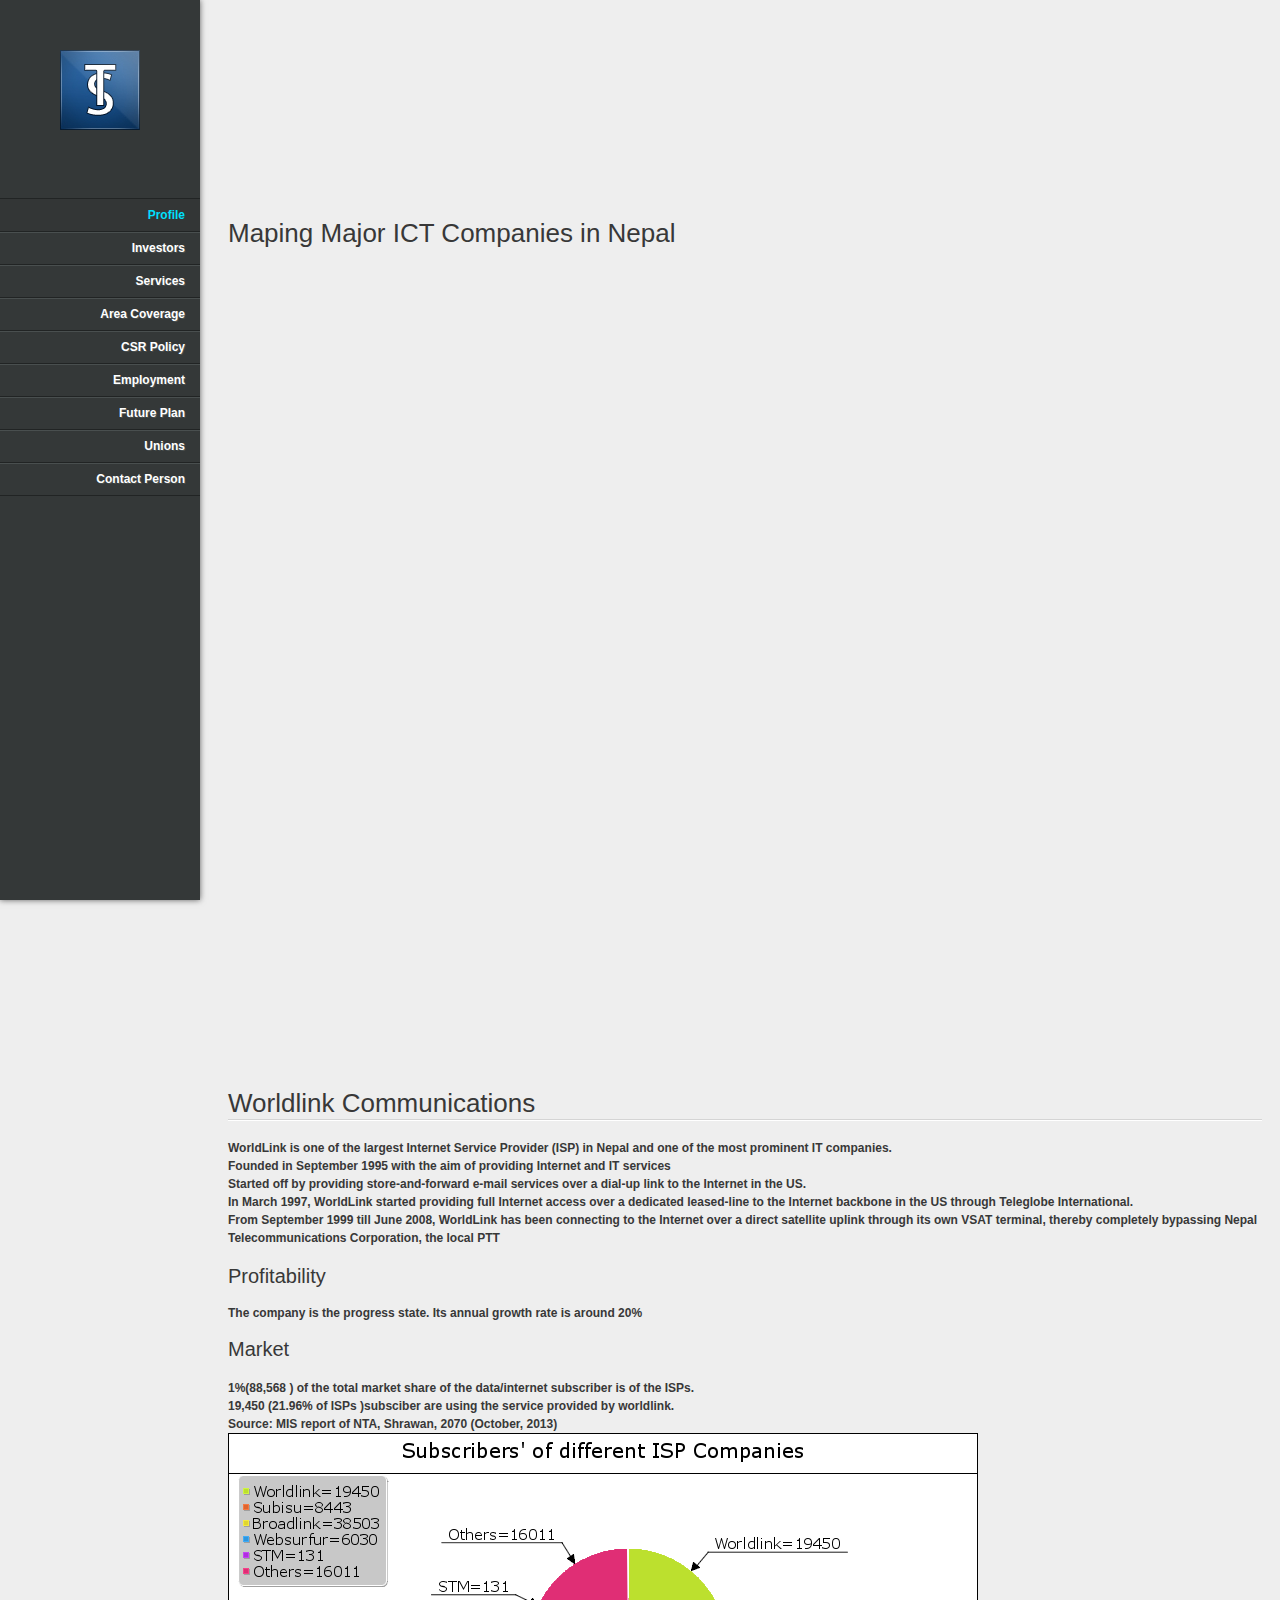
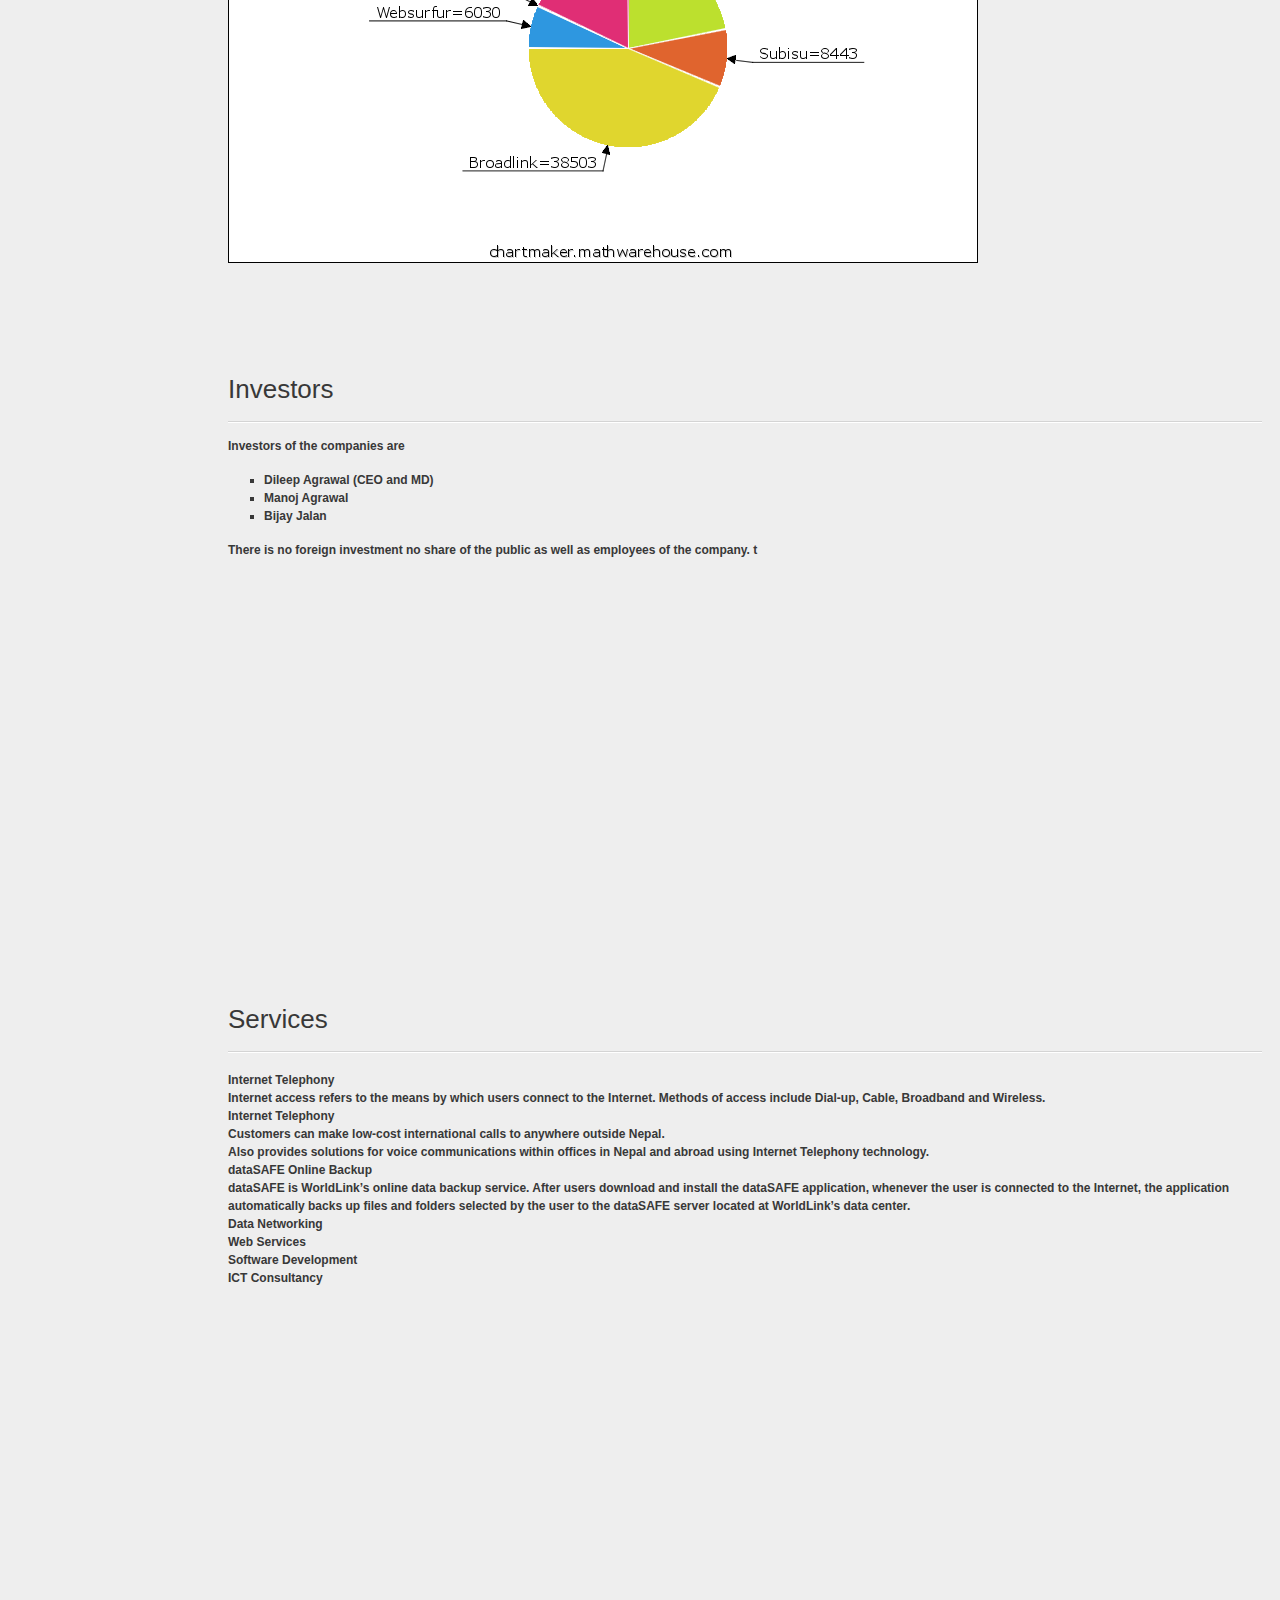
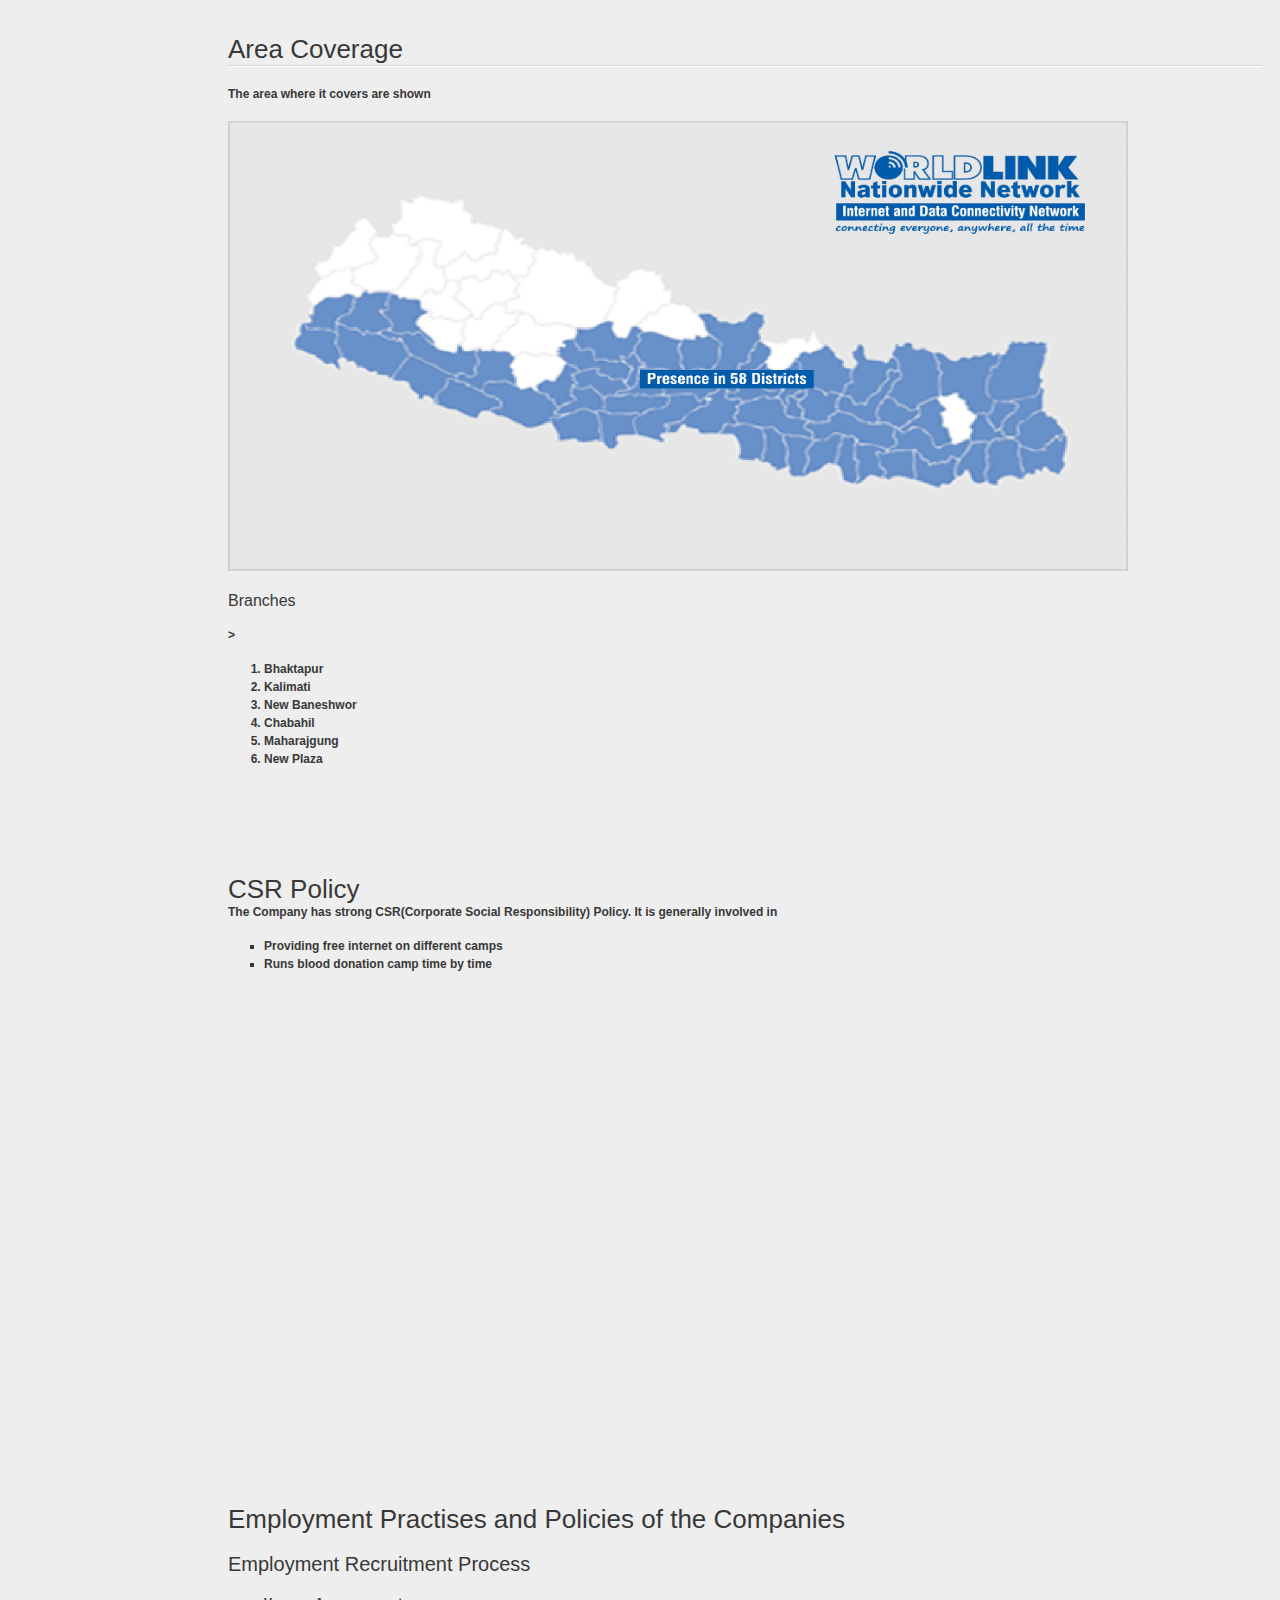
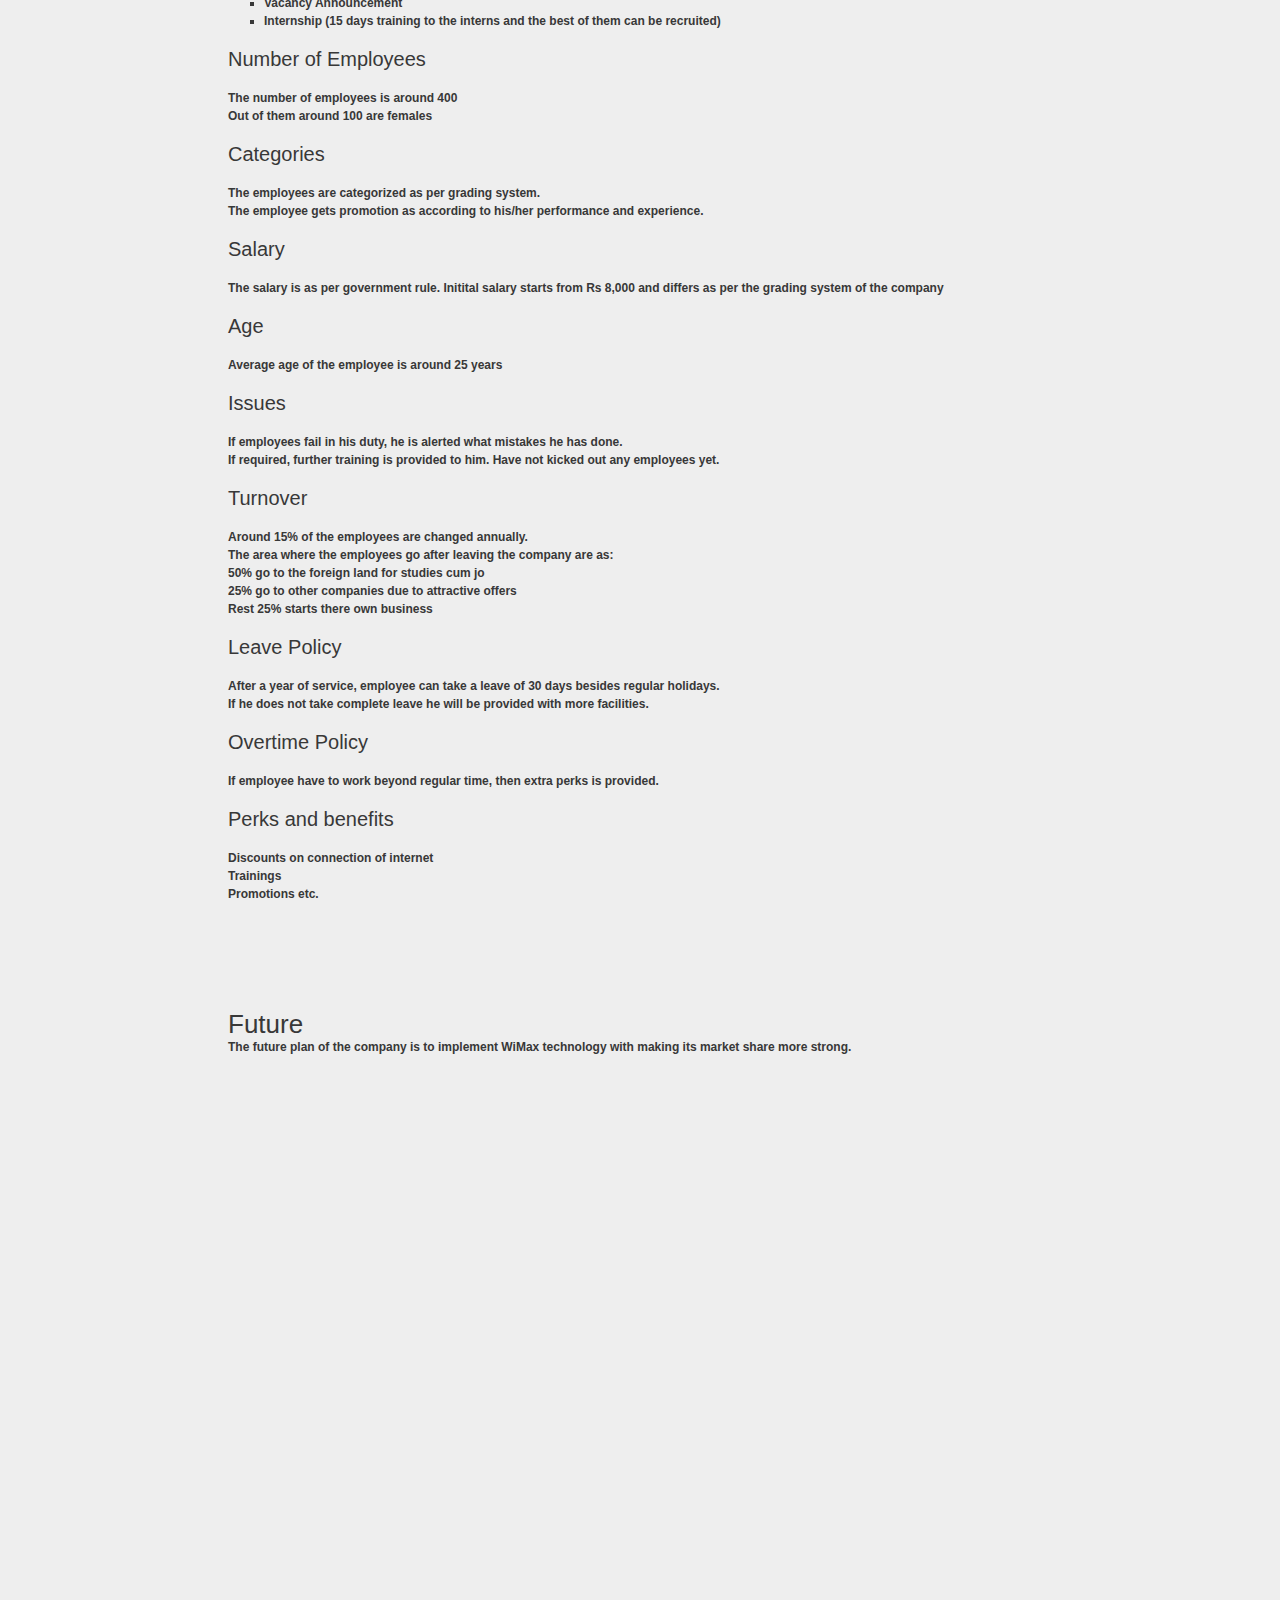
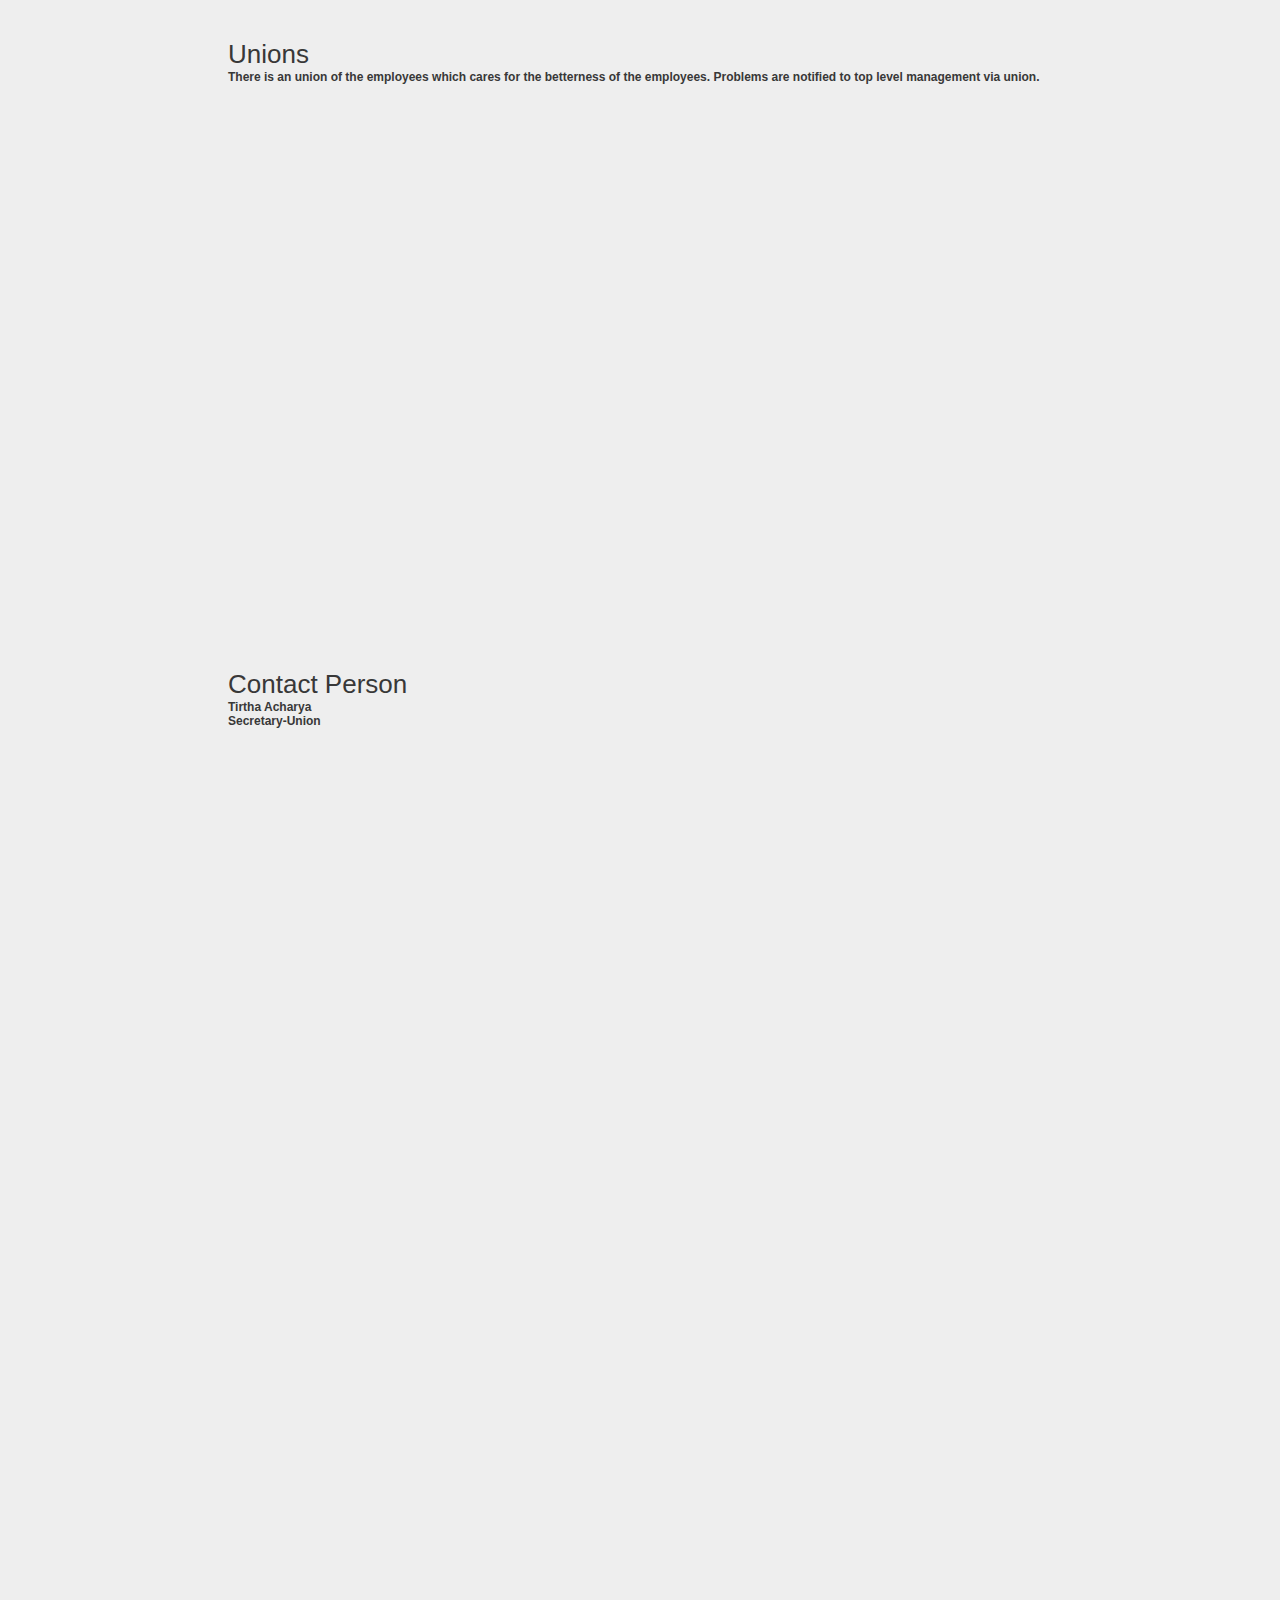
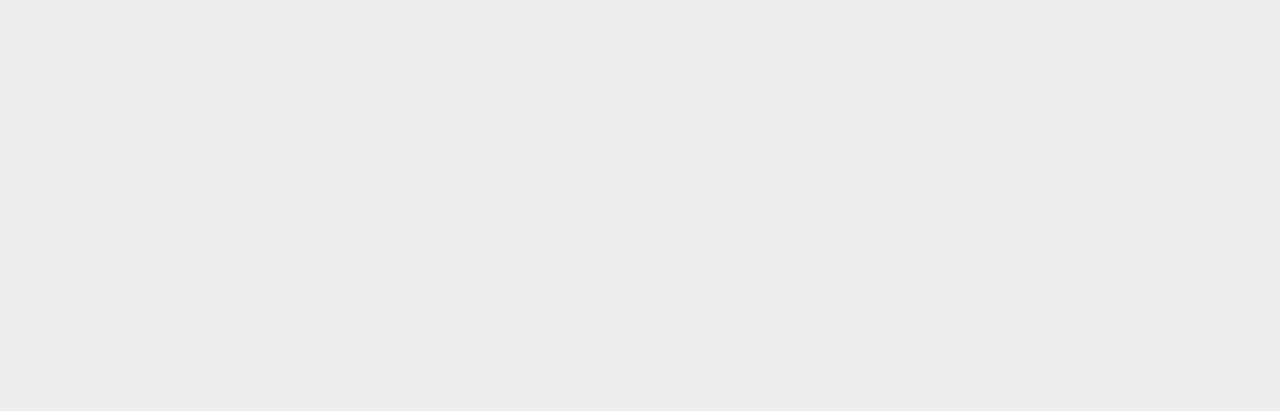
<file: index.html>
<!doctype html>  
<!--[if IE 6 ]><html lang="en-us" class="ie6"> <![endif]-->
<!--[if IE 7 ]><html lang="en-us" class="ie7"> <![endif]-->
<!--[if IE 8 ]><html lang="en-us" class="ie8"> <![endif]-->
<!--[if (gt IE 7)|!(IE)]><!-->
<html lang="en-us"><!--<![endif]-->
<head>
	<meta charset="utf-8">
	
	<title>Mapping Major ICT Copanies of Nepal || Worldlink</title>
	
	
	<meta name="author" content="abhash" >
	<link rel="stylesheet" href="css/documenter_style.css" media="all">
	<link rel="stylesheet" href="css/custom.css" media="screen">

	<script src="js/jquery.1.6.4.js"></script>
	
	<script src="js/jquery.scrollTo-1.4.2-min.js"></script>
	<script src="js/jquery.easing.js"></script>
	
	<link rel="stylesheet" href="css/shDocumenter.css" media="screen">
	<script src="js/shCore.js"></script>
	<script src="js/shBrushXml.js"></script>
	<script src="js/shBrushJScript.js"></script>
	<script>SyntaxHighlighter.defaults['toolbar'] = false;SyntaxHighlighter.all();</script>

	<script>document.createElement('section');var duration=500,easing='swing';</script>
	<script src="js/script.js"></script>
	
	<style>
		html{background-color:#EEEEEE;color:#383838;}
		::-moz-selection{background:#333636;color:#00DFFC;}
		::selection{background:#333636;color:#00DFFC;}
		#documenter_sidebar #documenter_logo{background-image:url(assets/images/image_1.jpg);}
		a{color:#008C9E;}
		hr{border-top:1px solid #D4D4D4;border-bottom:1px solid #FFFFFF;}
		#documenter_sidebar, #documenter_sidebar ol a{background-color:#343838;color:#FFFFFF;}
		#documenter_sidebar ol a{-webkit-text-shadow:1px 1px 0px #494F4F;-moz-text-shadow:1px 1px 0px #494F4F;text-shadow:1px 1px 0px #494F4F;}
		#documenter_sidebar ol{border-top:1px solid #212424;}
		#documenter_sidebar ol a{border-top:1px solid #494F4F;border-bottom:1px solid #212424;color:#FFFFFF;}
		#documenter_sidebar ol a:hover{background:#333636;color:#00DFFC;border-top:1px solid #333636;}
		#documenter_sidebar ol a.current{background:#333636;color:#00DFFC;border-top:1px solid #333636;}
		#documenter_copyright{display:block !important;visibility:visible !important;}
	</style>
	
</head>
<body>
	<div id="documenter_sidebar">
		<a href="#documenter_cover" id="documenter_logo"></a>
		<ol id="documenter_nav">
			<li><a class="current" href="#profile">Profile</a></li>
			
			<li>
			<a href="#investors">Investors</a>
			</li>
			<li><a href="#services">Services</a>
				</li>
			<li>
			<a href="#coverages">Area Coverage</a>
			</li>
						
			<li><a href="#csrpolicy">CSR Policy</a>
			</li>
			<li><a href="#employment">Employment</a>
			</li>
			<li>
			<a href="#futures">Future Plan</a>
			</li>
			
						<li><a href="#unions">Unions</a></li>
				<li><a href="#contact_person">Contact Person</a></li>
			

		</ol>
	<!--	<div id="documenter_copyright"><br>
	
		</div>-->
	</div>
	<div id="documenter_content">
	
	
	<!--//////////////////////*                Cover          */////////////////////////////////////-->
	<section id="documenter_cover">
	<h3>Maping Major ICT Companies in Nepal</h3>
</section>

<!--//////////////*Document Cover Ends!!!*////////////////////////////-->


<!--////////////////////             Company    Profile      ////////////////////////////////////////-->
<section id="profile">
	<h3>Worldlink Communications</h3><hr class="notop">
<p>
	<strong>WorldLink is one of the largest Internet Service Provider (ISP) in Nepal and one of the most prominent IT companies. <br>
	Founded in September 1995 with the aim of providing Internet and IT services<br>
	Started off by providing store-and-forward e-mail services over a dial-up link to the Internet in the US.<br>
	 In March 1997, WorldLink started providing full Internet access over a dedicated leased-line to the Internet backbone in the US through Teleglobe International.<br>
	 From September 1999 till June 2008, WorldLink has been connecting to the Internet over a direct satellite uplink through its own VSAT terminal, thereby completely bypassing Nepal Telecommunications Corporation, the local PTT</p>

<h4>Profitability</h4>
The company is the progress state. Its annual growth rate is around 20%


<h4>Market </h4>
<p>1%(88,568 ) of the total market share of the data/internet subscriber is of the ISPs.<br>
19,450 (21.96% of ISPs )subsciber are using the service provided by worldlink.<br>
Source: MIS report of NTA, Shrawan, 2070 (October, 2013)
<img src="marketshare.png" alt="isp share percentage" >

</p>

</section>







<!-- -----------------Investors ------------------------->
<section id="investors">
	<h3>Investors</h3><hr>
	
	Investors of the companies are<br>
	<ul>
	<li>Dileep Agrawal (CEO and MD)</li>
	<li>Manoj Agrawal</li>
	<li>Bijay Jalan</li>
	</ul>
	There is no foreign investment no share of the public as well as employees of the company.
	t
</section>

<!-- -----------------Investors  End Here------------------------->





<!--////* Services*//////-->
<section id="services">
	<h3>Services</h3><hr >
	<p>
	<strong>Internet Telephony</strong><br>
	Internet access refers to the means by which users connect to the Internet. Methods of access include Dial-up, Cable, Broadband and Wireless.<br>
	<b>Internet Telephony</b></br>
	Customers can make low-cost international calls to anywhere outside Nepal. <br>
	Also provides solutions for voice communications within offices in Nepal and abroad using Internet Telephony technology.<br>
	<b>dataSAFE Online Backup</b><br>
	dataSAFE is WorldLink’s online data backup service.  After users download and install the dataSAFE application, whenever the user is connected to the Internet, the application automatically backs up files and folders selected by the user to the dataSAFE server located at WorldLink’s data center.<br>
	<b>Data Networking</b><br>
	<b>Web Services</b></br>
	<b>Software Development</b></br>
	<b>ICT Consultancy</b>	
	</p>
</section>

<!--/////*Services End here*///////////-->






<!-- coverages Starts Here ---------------------------------->
<section id="coverages">
	<h3>Area Coverage</h3><hr class="notop">
<p>The area where it covers are shown </p>
<img src="coverage.png" alt="Coverage of worldlink" height="450px" width="900px" ><br>
<h5>Branches</h5>>
<ol><li>Bhaktapur</li><li>Kalimati</li><li> New Baneshwor</li> <li>Chabahil</li><li> Maharajgung</li><li> New Plaza</li></ol>
<h3></h3>
</section>






<section id="csrpolicy">
<h3>CSR Policy</h3>
The Company has strong CSR(Corporate Social Responsibility) Policy. It is generally involved in<br>
<ul><li>Providing free internet on different camps</li>
<li>Runs blood donation camp time by time</li>
</section>

<section id="employment">
<h3>Employment Practises and Policies of the Companies</h3>

<h4>Employment Recruitment Process</h4>
<ul><li>Vacancy Announcement</li>
<li>Internship (15 days training to the interns and the best of them can be recruited)</li></ul>

<h4>Number of Employees</h4>
<p>The number of employees is around 400<br>
Out of them around 100 are females
</p>

<h4>Categories</h4>
<p>The employees are categorized as per grading system.<br>
The employee gets promotion as according to his/her performance and experience.</p>

<h4>Salary</h4>
<p>The salary is as per government rule. Initital salary starts from Rs 8,000 and differs as per the grading system of the company</p>
<h4>Age</h4>
<p>Average age of the employee is around 25 years</p>
<h4>Issues</h4>
<p>If employees fail in his duty, he is alerted what mistakes he has done. <br>
If required, further training is provided to him. Have not kicked out any employees yet.</p>
<h4>Turnover</h4>
<p>Around 15% of the employees are changed annually.<br>
The area where the employees go after leaving the company are as:<br>
50% go to the foreign land for studies cum jo<br> 
25% go to other companies due to attractive offers<br>
Rest 25% starts there own business
</p>
<h4>Leave Policy</h4>
<p>After a year of service, employee can take a leave of 30 days besides regular holidays.<br>
If he does not take complete leave he will be provided with more facilities.</p>
<h4>Overtime Policy</h4>
<p>If employee have to work beyond regular time, then extra perks is provided.</p>
<h4>Perks and benefits</h4>
<p>Discounts on connection of internet<br>
Trainings<br>
Promotions etc.
</p>
</section>



<section id="futures">
<h3>Future</h3>
The future plan of the company is to implement WiMax technology with making its market share more strong.
</section>


<section id="unions">
<h3>Unions</h3>
There is an union of the employees which cares for the betterness of the employees. Problems are notified to top level management via union.
</section>


<section id="contact_person">
<h3>Contact Person</h3>
Tirtha Acharya<br>
Secretary-Union
</file>
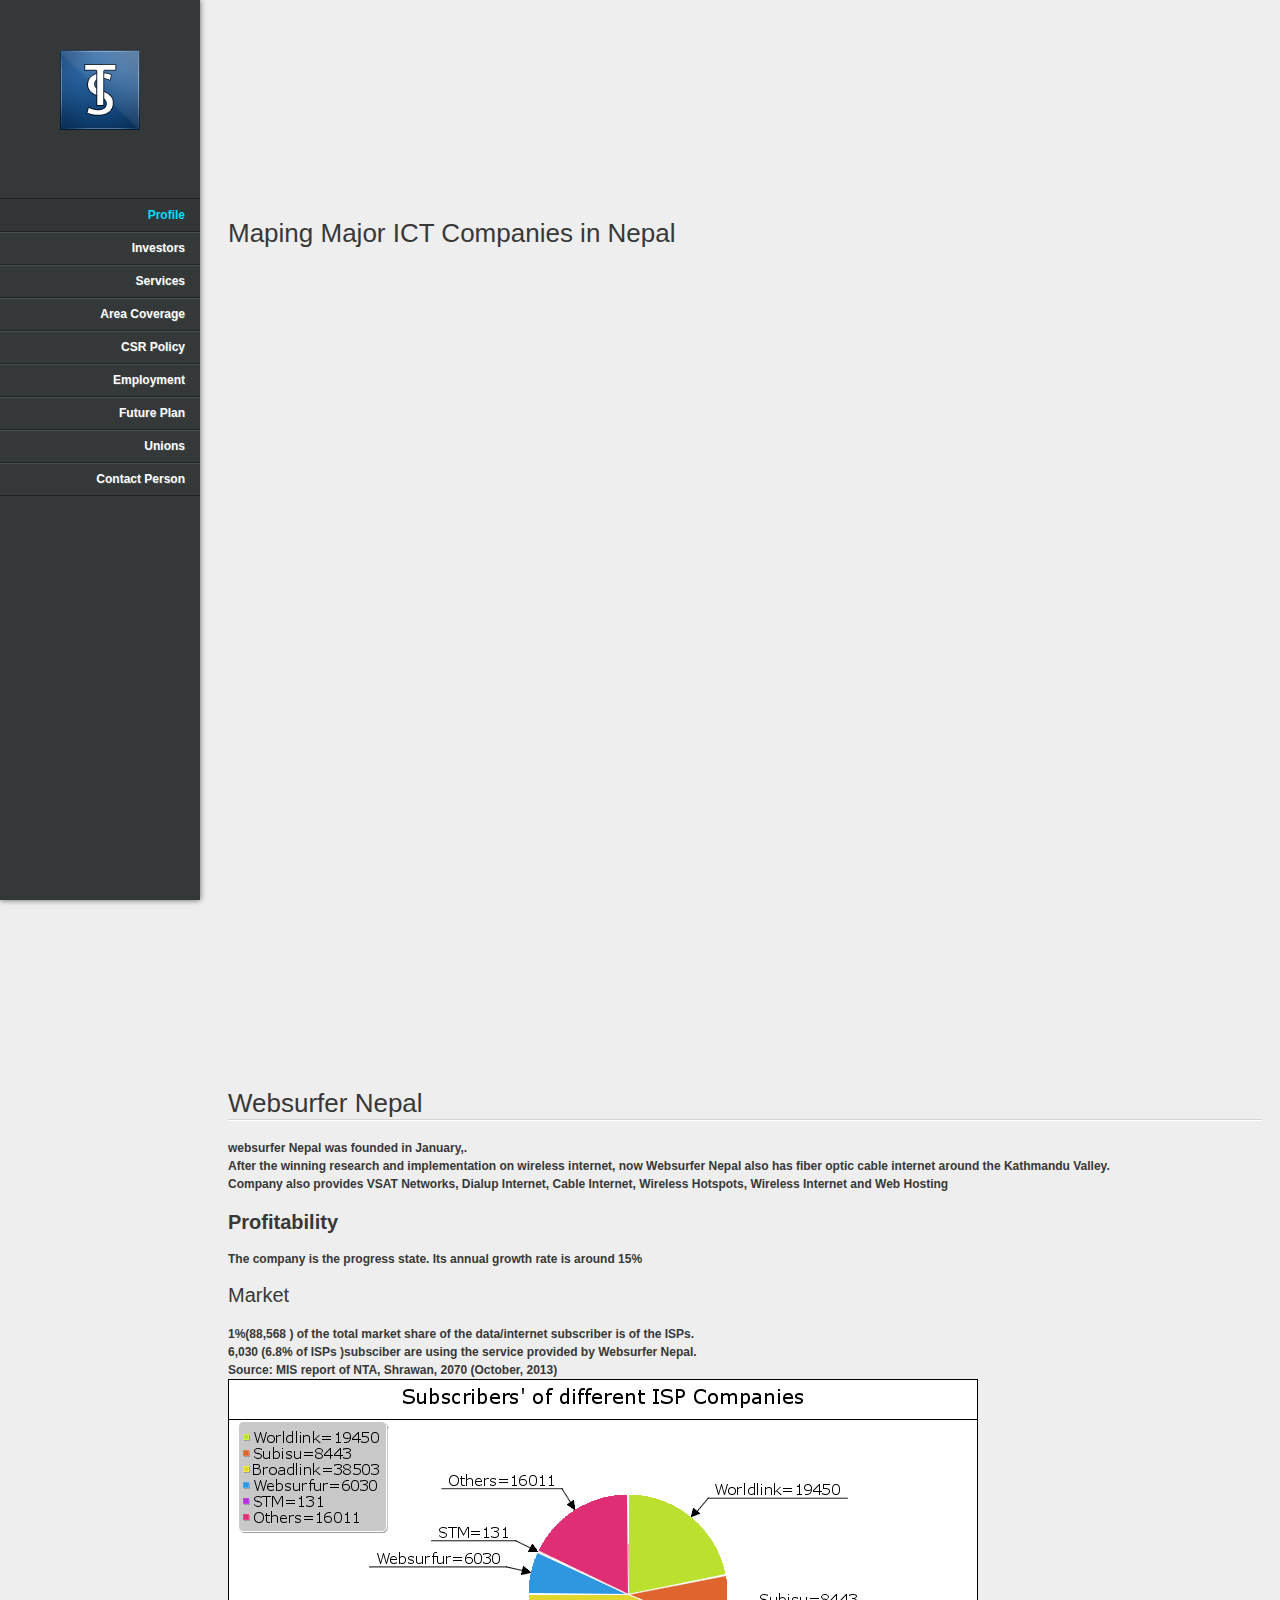
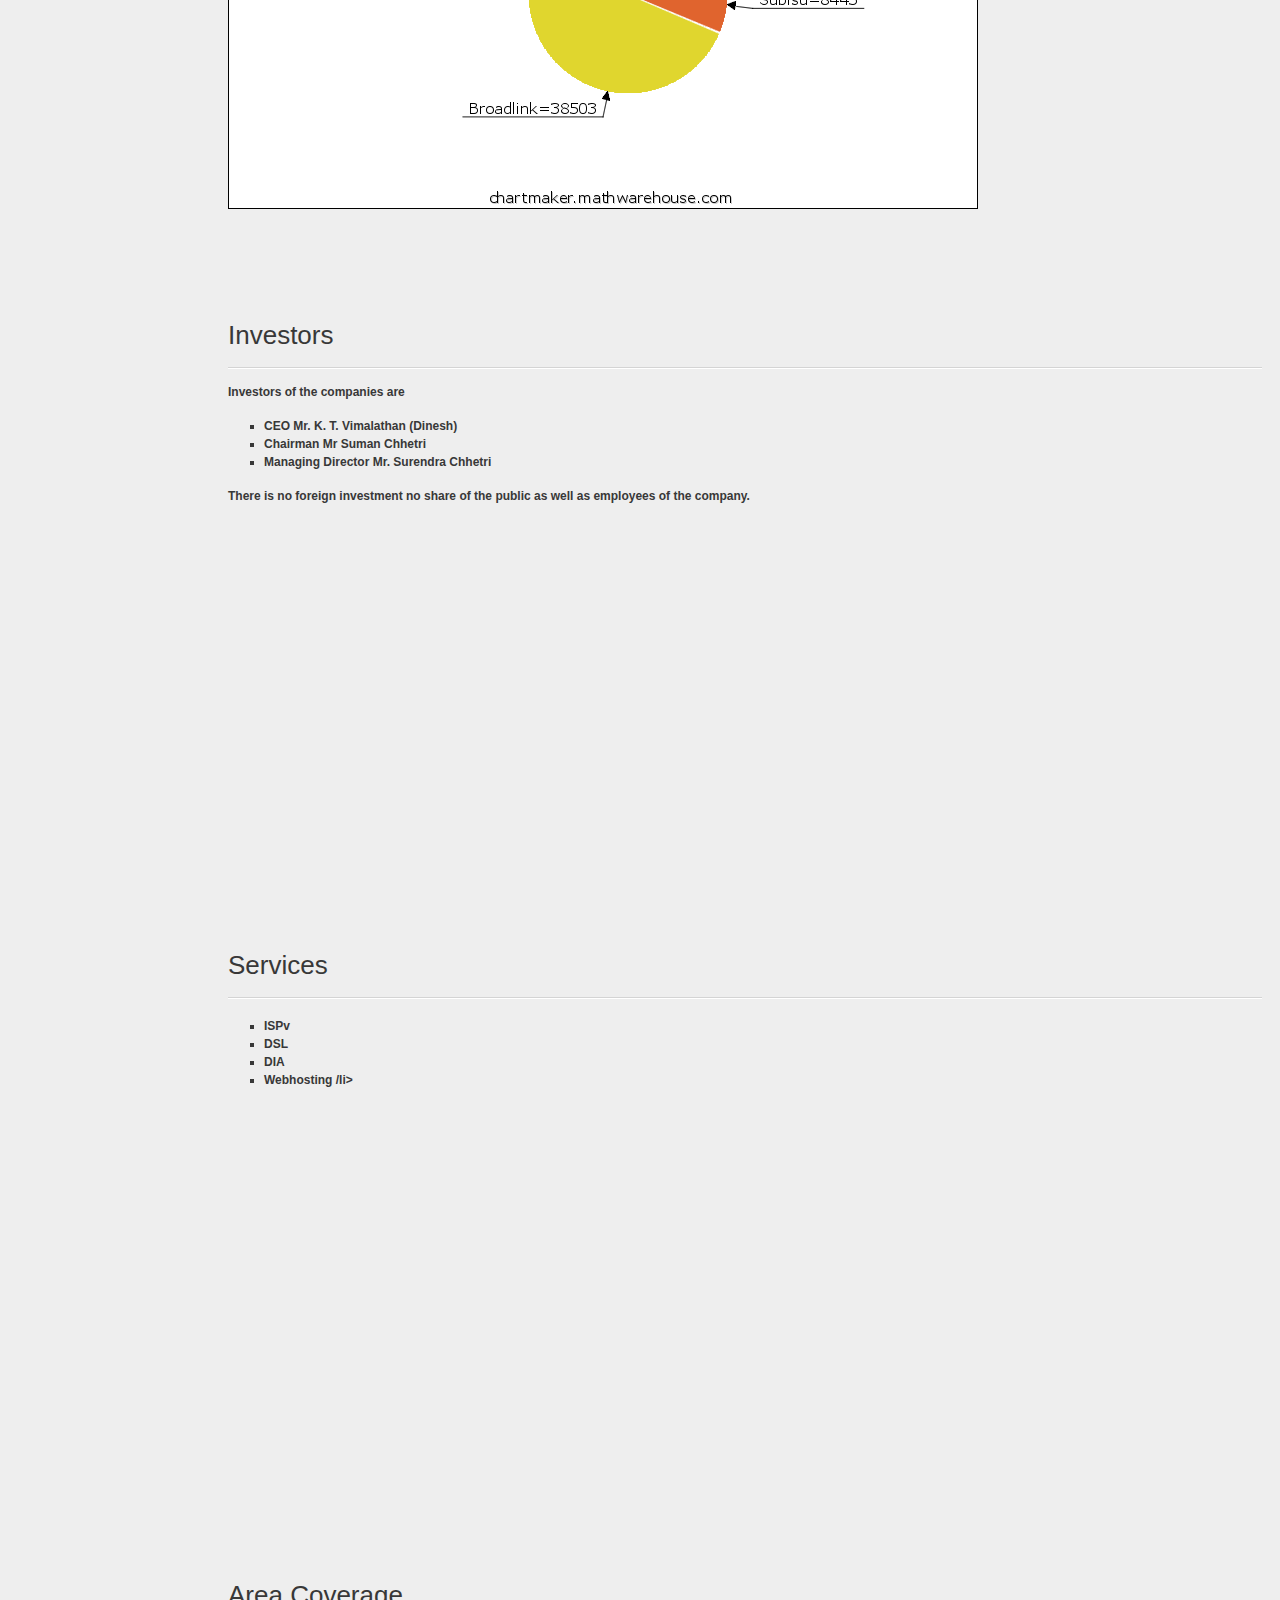
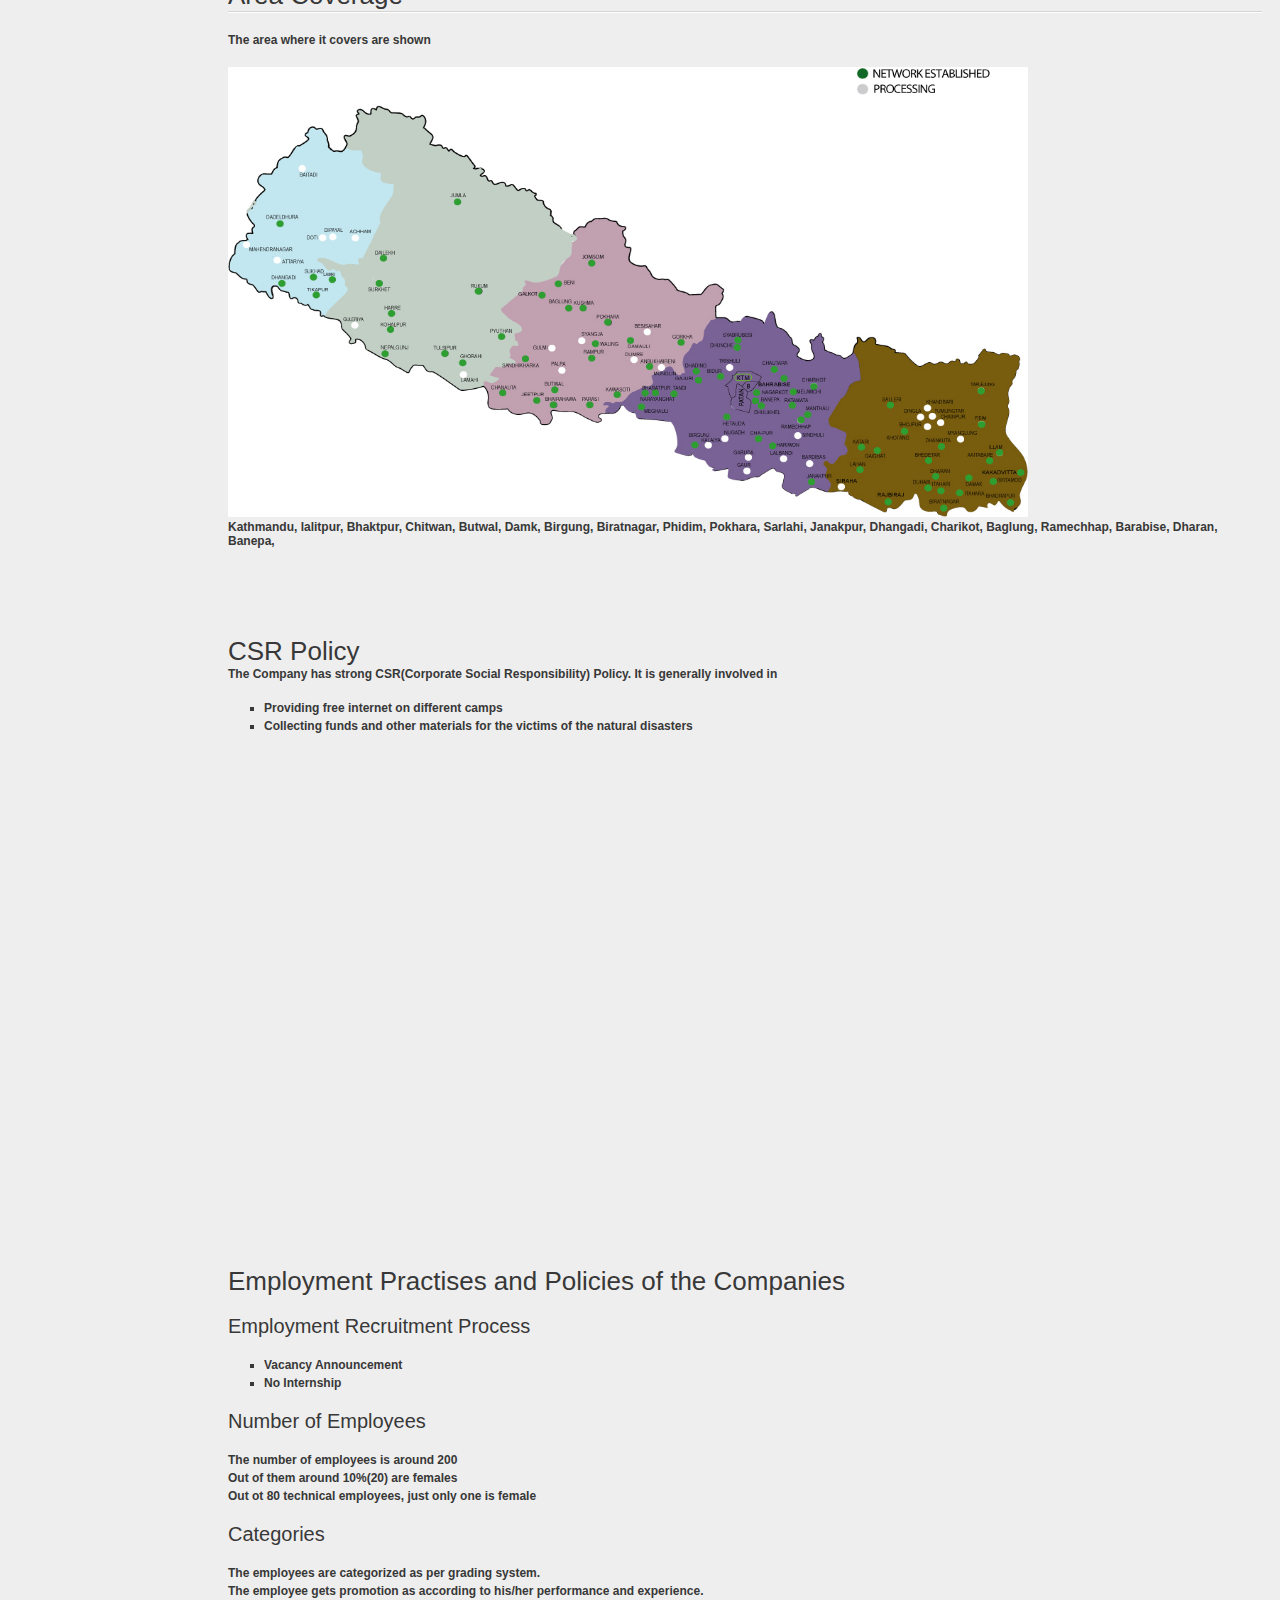
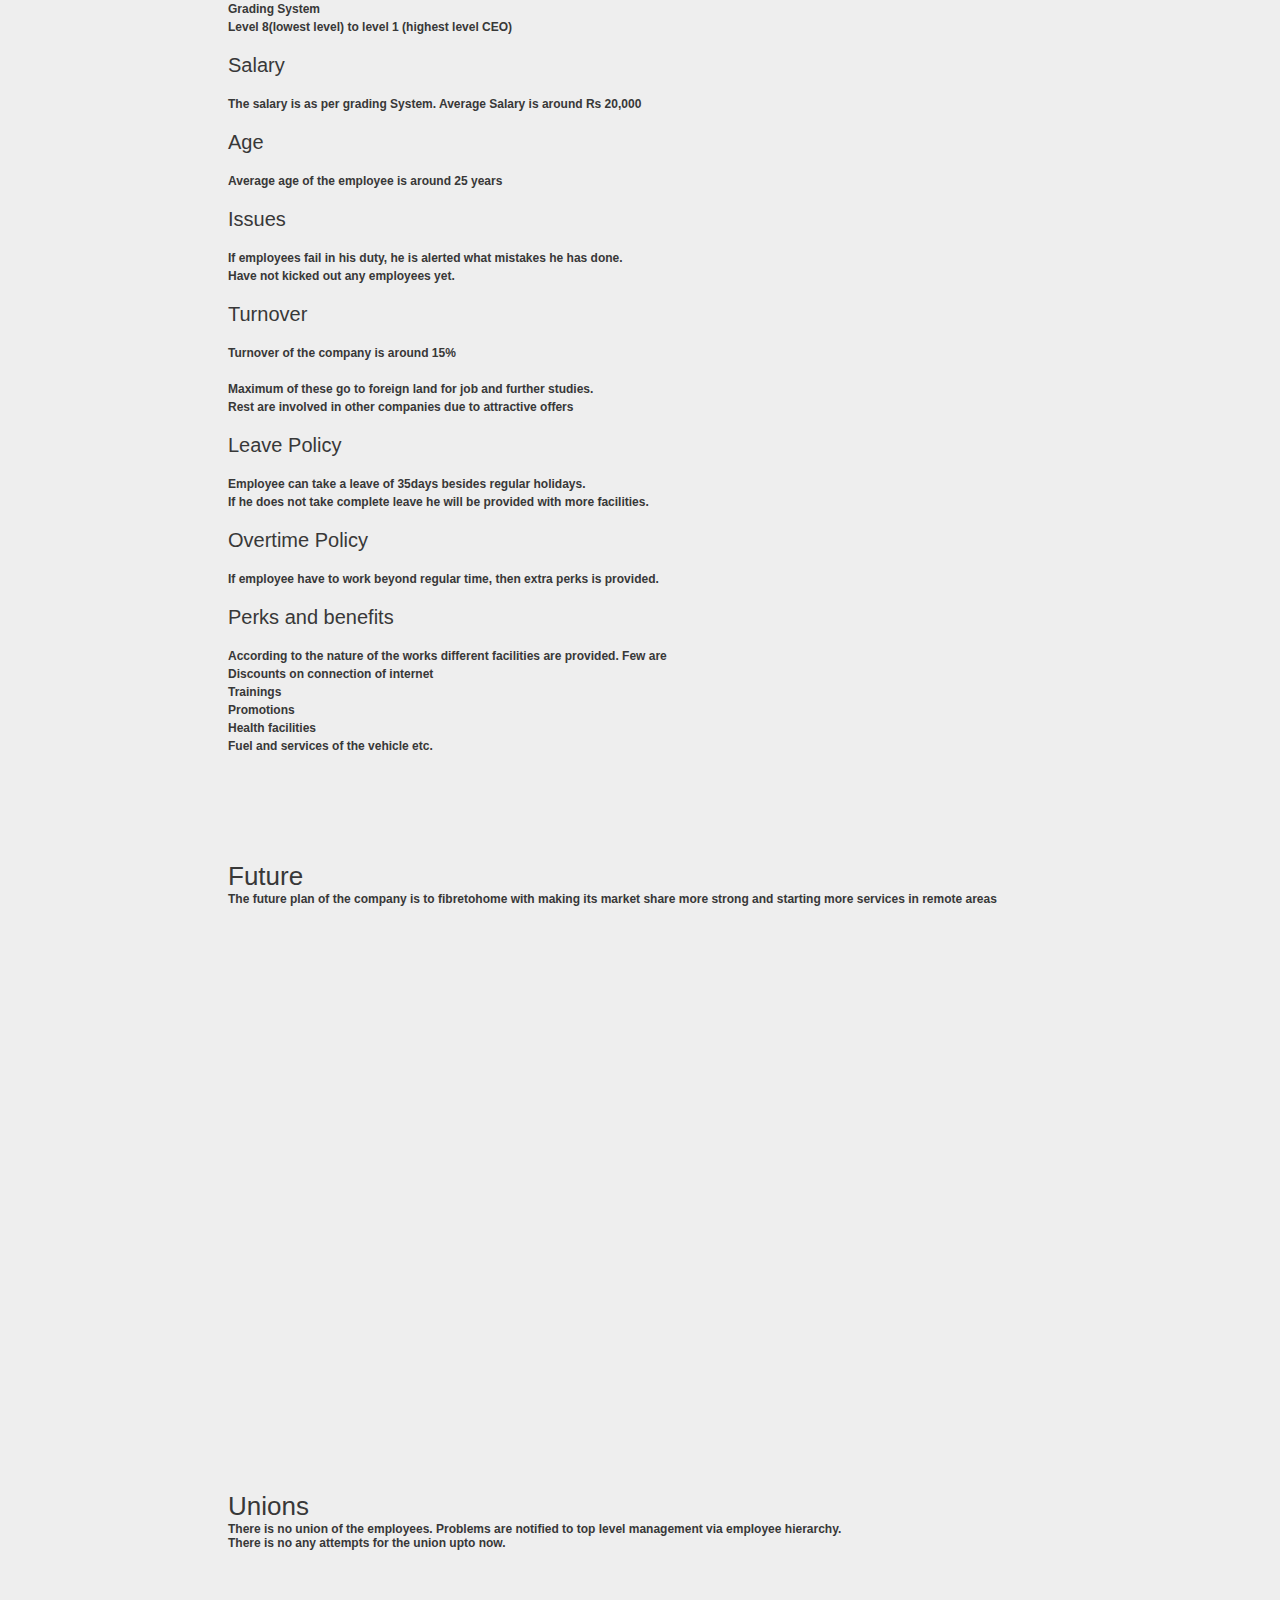
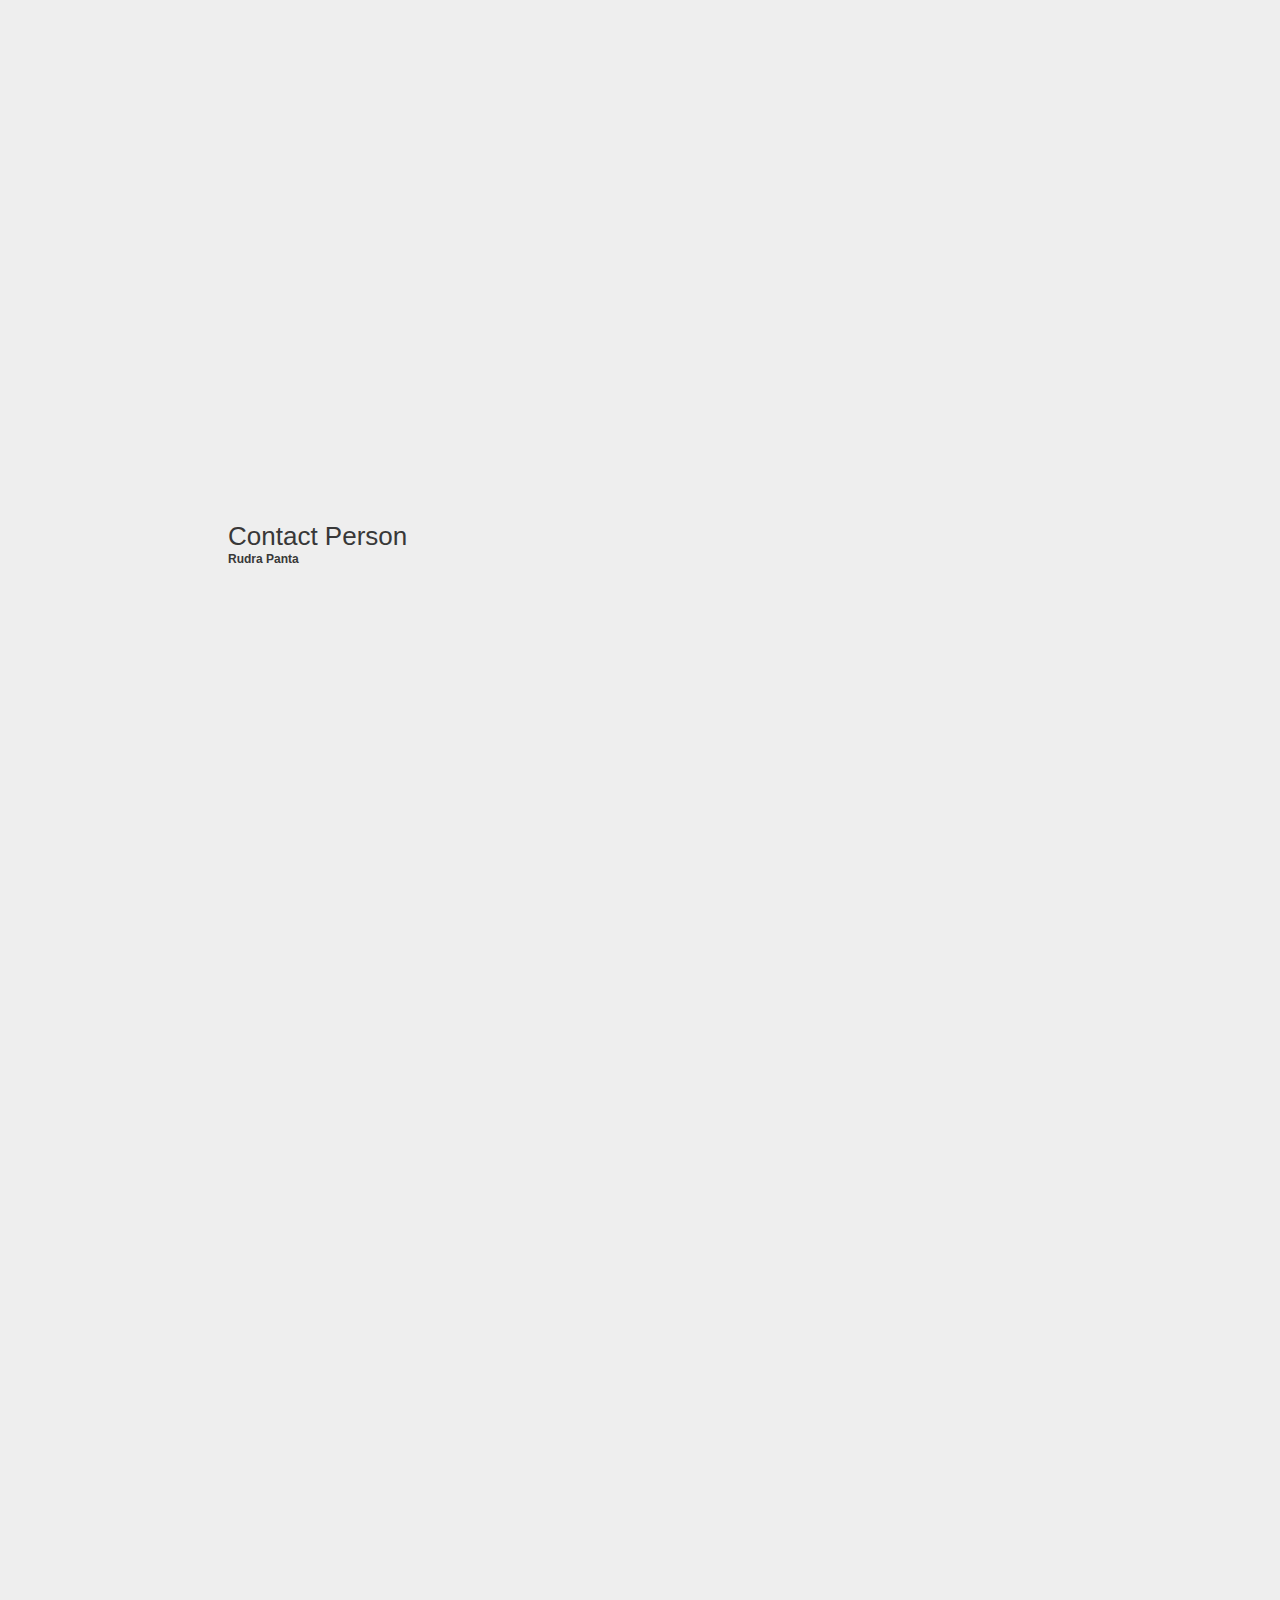
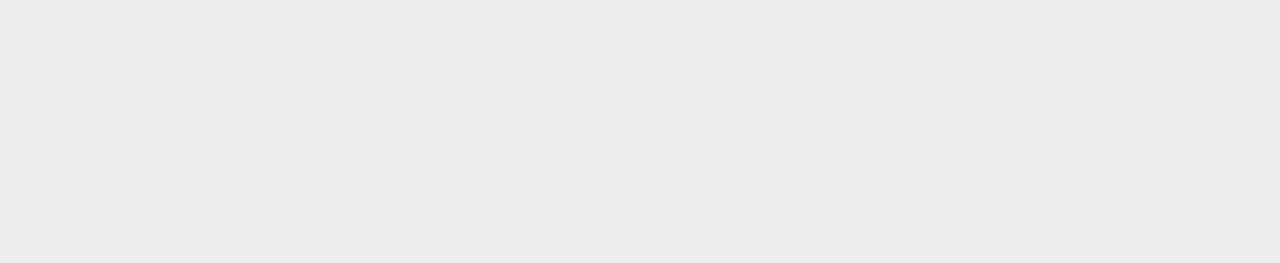
<file: websurfer/index.html>
<!doctype html>  
<!--[if IE 6 ]><html lang="en-us" class="ie6"> <![endif]-->
<!--[if IE 7 ]><html lang="en-us" class="ie7"> <![endif]-->
<!--[if IE 8 ]><html lang="en-us" class="ie8"> <![endif]-->
<!--[if (gt IE 7)|!(IE)]><!-->
<html lang="en-us"><!--<![endif]-->
<head>
	<meta charset="utf-8">
	
	<title>Mapping Major ICT Copanies of Nepal || Websurfer</title>
	
	
	<meta name="author" content="abhash" >
	<link rel="stylesheet" href="css/documenter_style.css" media="all">
	<link rel="stylesheet" href="css/custom.css" media="screen">

	<script src="js/jquery.1.6.4.js"></script>
	
	<script src="js/jquery.scrollTo-1.4.2-min.js"></script>
	<script src="js/jquery.easing.js"></script>
	
	<link rel="stylesheet" href="css/shDocumenter.css" media="screen">
	<script src="js/shCore.js"></script>
	<script src="js/shBrushXml.js"></script>
	<script src="js/shBrushJScript.js"></script>
	<script>SyntaxHighlighter.defaults['toolbar'] = false;SyntaxHighlighter.all();</script>

	<script>document.createElement('section');var duration=500,easing='swing';</script>
	<script src="js/script.js"></script>
	
	<style>
		html{background-color:#EEEEEE;color:#383838;}
		::-moz-selection{background:#333636;color:#00DFFC;}
		::selection{background:#333636;color:#00DFFC;}
		#documenter_sidebar #documenter_logo{background-image:url(assets/images/image_1.jpg);}
		a{color:#008C9E;}
		hr{border-top:1px solid #D4D4D4;border-bottom:1px solid #FFFFFF;}
		#documenter_sidebar, #documenter_sidebar ol a{background-color:#343838;color:#FFFFFF;}
		#documenter_sidebar ol a{-webkit-text-shadow:1px 1px 0px #494F4F;-moz-text-shadow:1px 1px 0px #494F4F;text-shadow:1px 1px 0px #494F4F;}
		#documenter_sidebar ol{border-top:1px solid #212424;}
		#documenter_sidebar ol a{border-top:1px solid #494F4F;border-bottom:1px solid #212424;color:#FFFFFF;}
		#documenter_sidebar ol a:hover{background:#333636;color:#00DFFC;border-top:1px solid #333636;}
		#documenter_sidebar ol a.current{background:#333636;color:#00DFFC;border-top:1px solid #333636;}
		#documenter_copyright{display:block !important;visibility:visible !important;}
	</style>
	
</head>
<body>
	<div id="documenter_sidebar">
		<a href="#documenter_cover" id="documenter_logo"></a>
		<ol id="documenter_nav">
			<li><a class="current" href="#profile">Profile</a></li>
			
			<li>
			<a href="#investors">Investors</a>
			</li>
			<li><a href="#services">Services</a>
				</li>
			<li>
			<a href="#coverages">Area Coverage</a>
			</li>
						
			<li><a href="#csrpolicy">CSR Policy</a>
			</li>
			<li><a href="#employment">Employment</a>
			</li>
			<li>
			<a href="#futures">Future Plan</a>
			</li>
			
						<li><a href="#unions">Unions</a></li>
				<li><a href="#contact_person">Contact Person</a></li>
			

		</ol>
	<!--	<div id="documenter_copyright"><br>
	
		</div>-->
	</div>
	<div id="documenter_content">
	
	
	<!--//////////////////////*                Cover          */////////////////////////////////////-->
	<section id="documenter_cover">
	<h3>Maping Major ICT Companies in Nepal</h3>
</section>

<!--//////////////*Document Cover Ends!!!*////////////////////////////-->


<!--////////////////////             Company    Profile      ////////////////////////////////////////-->
<section id="profile">
	<h3>Websurfer Nepal</h3><hr class="notop">
<p>
	<strong>websurfer Nepal was founded in January,. <br>
	After the winning research and implementation on wireless internet, now Websurfer Nepal also has fiber optic cable internet around the Kathmandu Valley.<br>
	 Company also provides VSAT Networks, Dialup Internet, Cable Internet, Wireless Hotspots, Wireless Internet and Web Hosting
<h4>Profitability</h4>
The company is the progress state. Its annual growth rate is around 15%


<h4>Market </h4>
<p>1%(88,568 ) of the total market share of the data/internet subscriber is of the ISPs.<br>
6,030 (6.8% of ISPs )subsciber are using the service provided by Websurfer Nepal.<br>
Source: MIS report of NTA, Shrawan, 2070 (October, 2013)
<img src="marketshare.png" alt="isp share percentage" >

</p>

</section>







<!-- -----------------Investors ------------------------->
<section id="investors">
	<h3>Investors</h3><hr>
	
	Investors of the companies are<br>
	<ul>
	<li>CEO Mr. K. T. Vimalathan (Dinesh)</li>
	 <li>Chairman Mr Suman Chhetri</li>
	 <li>Managing Director Mr. Surendra Chhetri</li>
	</ul>
	There is no foreign investment no share of the public as well as employees of the company.

</section>

<!-- -----------------Investors  End Here------------------------->




<!--////* Services*//////-->
<section id="services">
	<h3>Services</h3><hr >
	<p><ul><li>ISPv</li><li> DSL</li><li> DIA</li><li> Webhosting /li></ul>
	</p>
</section>

<!--/////*Services End here*///////////-->






<!-- coverages Starts Here ---------------------------------->
<section id="coverages">
	<h3>Area Coverage</h3><hr class="notop">
<p>The area where it covers are shown </p>
<img src="coverage.jpg" alt="websurfer" height="450px" width="800px" ><br>
Kathmandu, lalitpur, Bhaktpur, Chitwan, Butwal, Damk, Birgung, Biratnagar, Phidim, Pokhara, Sarlahi, Janakpur, Dhangadi, Charikot,  Baglung, Ramechhap, Barabise, Dharan, Banepa, 
</section>






<section id="csrpolicy">
<h3>CSR Policy</h3>
The Company has strong CSR(Corporate Social Responsibility) Policy. It is generally involved in<br>
<ul><li>Providing free internet on different camps</li>
<li>Collecting funds and other materials for the victims of the natural disasters</li>
</section>

<section id="employment">
<h3>Employment Practises and Policies of the Companies</h3>

<h4>Employment Recruitment Process</h4>
<ul><li>Vacancy Announcement</li>
<li> No Internship </li></ul>

<h4>Number of Employees</h4>
<p>The number of employees is around 200<br>
Out of them around 10%(20) are females<br>
Out ot 80 technical employees, just only one is female <br>

</p>

<h4>Categories</h4>
<p>The employees are categorized as per grading system.<br>
The employee gets promotion as according to his/her performance and experience.

<br>Grading System</br>
Level 8(lowest level) to level 1 (highest level CEO)

<h4>Salary</h4>
<p>The salary is as per grading System. 
Average Salary is around Rs 20,000 </p>
<h4>Age</h4>
<p>Average age of the employee is around 25 years</p>

<h4>Issues</h4>
<p>If employees fail in his duty, he is alerted what mistakes he has done.<br>
  Have not kicked out any employees yet.</p>
<h4>Turnover</h4>
<p>Turnover of the company is around 15% <br>
<p>Maximum of these go to foreign land for job and further studies.<br>Rest are involved in other companies due to attractive offers</p>
</p>
<h4>Leave Policy</h4>
<p>Employee can take a leave of 35days besides regular holidays.<br>
If he does not take complete leave he will be provided with more facilities.</p>
<h4>Overtime Policy</h4>
<p>If employee have to work beyond regular time, then extra perks is provided.</p>
<h4>Perks and benefits</h4>
<p>According to the nature of the works different facilities are provided. Few are <br>
Discounts on connection of internet<br>
Trainings<br>
Promotions<br> 
Health facilities<br>
Fuel and services of the vehicle etc.
</p>
</section>



<section id="futures">
<h3>Future</h3>
The future plan of the company is to fibretohome with making its market share more strong and starting more services in remote areas 
</section>


<section id="unions">
<h3>Unions</h3>
There is no union of the employees. Problems are notified to top level management via employee hierarchy.<br>
There is no any attempts for the union upto now.
</section>


<section id="contact_person">
<h3>Contact Person</h3>
Rudra Panta</br>
</file>
<file: css/documenter_style.css>
/*!
 * Documenter 1.4
 * http://rxa.li/documenter
 *
 * Copyright 2011, Xaver Birsak
 * http://revaxarts.com
 *
 */
html,body,div,span,applet,object,iframe,h1,h2,h3,h4,h5,h6,p,blockquote,pre,a,abbr,acronym,address,big,cite,code,del,dfn,em,font,img,ins,kbd,q,s,samp,small,strike,strong,sub,sup,tt,var,dl,dt,dd,ol,ul,li,fieldset,form,label,legend,table,caption,tbody,tfoot,thead,tr,th,td{
	margin:0;
	padding:0;
	border:0;
	outline:0;
	font-weight:inherit;
	font-style:inherit;
	font-size:100%;
	font-family:inherit;
	vertical-align:baseline;
}
html { 
	font-size:101%;
	font-family:Arial,verdana,arial,sans-serif;
	font-size:12px;
	-webkit-text-size-adjust:none;
	color:#6F6F6F;
	background-color:#efefef;
}
body{
	min-height:100%;
	height:auto;
	width:100%;
}
footer, header, section {
	display:block;
}
a{ color:#6F6F6F; text-decoration:none; cursor:pointer; }
a:hover { text-decoration:underline }
p, ul, ol{
	margin:18px 0;
	line-height:1.5em;
}

li{
	list-style:none;
}

li.placeholder{
	height:70px;
	width:100%;
	font-size:16px;
}
hr { 
	display:block;
	height:0px;
	line-height:0px;
	border:0;
	border-top:1px solid #ddd;
	border-bottom:1px solid #aaa;
	margin:16px 0;
	padding:0;
}
hr.notop{
	margin-top:0;
}

strong{
	font-weight:700;
}
#documenter_content{
	position:absolute;
	right:18px;
	left:218px;
	padding-left:10px;
	padding-bottom:800px;
	min-height:100%;
	height:auto;
	z-index:1;
}
#documenter_sidebar{
	-moz-box-shadow:0 0 6px rgba(3,3,3,0.6);
	-webkit-box-shadow:0 0 6px rgba(3,3,3,0.6);
	box-shadow:0 0 6px rgba(3,3,3,0.6);
	position:fixed;
	left:0;
	width:200px;
	height:100%;
	min-height:100%;
	z-index:100;
}
#documenter_sidebar a{
	position:relative;
	z-index:100;
}
img{
	border:0;
}
#documenter_copyright{
	position:absolute;
	bottom:10px;
	font-size:10px;
	right:15px;
	width:200px;
	text-align:right;
	z-index:1
}
noscript{
	display:block;
	position:absolute;
	top:238px;
	margin:0 auto;
	width:800px;
	bottom:0;
	z-index:20;
}
noscript p{
	width:800px;
	font-size:20px;
	padding-top:20px;
	margin:0 auto;
	color:#4D4D4D;
}

.small{
	font-size:10px;
	letter-spacing:0;
}

/* === SIDEBAR Section === */

#documenter_sidebar #documenter_logo{
	display:block;
	height:20%;
	max-height:200px;
	min-height:70px;
	width:200px;
	background-position:center center;
	background-repeat:no-repeat;
}

#documenter_sidebar ol{
	font-size:12px;
	font-weight:700;
	min-height:150px;
	height:75%;
	overflow:auto;
}

#documenter_sidebar ol li{
	text-align:right;
	padding:0;
}
#documenter_sidebar ol a{
	display:block;
	border-top:1px solid #ddd;
	border-bottom:1px solid #aaa;
	padding:6px 15px 7px 0;
	text-align:right;
}
#documenter_sidebar ol a:hover,#documenter_sidebar ol a.current{
	-webkit-text-shadow:none;
	-moz-text-shadow:none;
	text-shadow:none;
	text-decoration:none;
}
#documenter_sidebar ol li ol{
	border-top:0;
	font-size:10px;
	min-height:10px;
	height:auto;
	overflow:auto;
	margin:0;
	display:none;
}
#documenter_sidebar ol li ol li a{
	display:block;
	padding:4px 15px 5px 0;
	text-align:right;
}

/* === CONTENT Section === */
#documenter_cover{
	height:800px;
	padding-top:200px !important;
}
#documenter_cover li{
	list-style:none !important;
	margin-left:0 !important;
}
#documenter_cover p{
	width:500px;
}
#documenter_content section{
	padding-top:70px;
}
#documenter_content h1{
	font-size:30px;
	font-weight:700;
}
#documenter_content h2{
	font-size:20px;
	margin-bottom:18px;
	font-weight:100;
}
#documenter_content h3{
	font-size:26px;
	margin:18px 0 0;
	font-weight:100;
}
#documenter_content h4{
	font-size:20px;
	margin:18px 0;
	font-weight:100;
}
#documenter_content h5{
	font-size:16px;
	margin:18px 0;
	font-weight:100;
}
#documenter_content h6{
	font-size:14px;
	margin:18px 0;
	font-weight:100;
}
#documenter_content p{
	margin:18px 0;
}
#documenter_content ol li{
	list-style:decimal;
	margin-left:36px;
	
}
#documenter_content ul li{
	list-style:square;
	margin-left:36px;
	
}
#documenter_content table{
	border-collapse:collapse;
	
}
#documenter_content table th{
	font-weight:700;
}
#documenter_content table th, #documenter_content table td{
	padding:3px;
	text-align:left;
}
#documenter_content code, #documenter_content pre{
	font-family:"Courier New", Courier, monospace;
	font-size:12px;
}

#documenter_content .warning{
	padding:10px 10px 10px 30px;
	border:1px solid #D5D458;
	background-color:#F0FEB1;
	background-image:url(img/warning.png);
	background-repeat:no-repeat;
	background-position: 8px 11px;
}
#documenter_content .info{
	padding:10px 10px 10px 30px;
	border:1px solid #6AB3FF;
	background-color:#A3D0FF;
	background-image:url(img/info.png);
	background-repeat:no-repeat;
	background-position: 8px 11px;
}
#documenter_content pre{
	background-image:url(img/pre_bg.png);
	line-height:19px;
}





/**
 * Print styles.
*/
@media print {
	 * { background: transparent !important; color: black !important; text-shadow: none !important; filter:none !important;
	-ms-filter: none !important; } /* Black prints faster: sanbeiji.com/archives/953 */
	a, a:visited { color: #444 !important; text-decoration: underline; }
	a[href]:after { content: " (" attr(href) ")"; }
	abbr[title]:after { content: " (" attr(title) ")"; }
	.ir a:after, a[href^="javascript:"]:after, a[href^="#"]:after { content: ""; }  /* Don't show links for images, or javascript/internal links */
	pre, blockquote { border: 1px solid #999; page-break-inside: avoid; }
	thead { display: table-header-group; } /* css-discuss.incutio.com/wiki/Printing_Tables */
	tr, img { page-break-inside: avoid; }
	@page { margin: 0.5cm; }
	p, h2, h3 { orphans: 3; widows: 3; }
	h2, h3{ page-break-after: avoid; }
	hr { border-top:1px solid #000 !important;border-bottom:0 !important; }
	
	#documenter_sidebar{
		-moz-box-shadow:none;
		-webkit-box-shadow:none;
		box-shadow:none;
		position:absolute;
		left:10px;
		top:0;
		width:100%;
		margin-top:500px;
	}
	#documenter_sidebar ol:before { content: "Table of Contents"; }
	
	#documenter_sidebar ol{
		border:0 !important;
	}
	#documenter_sidebar ol li{
		border:0 !important;
		text-align:left;
	}
	#documenter_sidebar ol li a{
		border:0 !important;
		text-align:left;
		padding:4px;
	}
	#documenter_sidebar ol li a:hover{
		border:0 !important;
	}
	#documenter_sidebar #documenter_logo{
		display:none;
	}
	#documenter_sidebar #documenter_copyright{
		display:none;
	}
	#documenter_content{
		left:10px;
	}
	#documenter_cover{
		margin-bottom:300px;
	}
	#documenter_content .warning{
		background-image:url(img/warning.png) !important;
		background-repeat:no-repeat !important;
		background-position: 8px 11px !important;
	}
	#documenter_content .info{
		background-image:url(img/info.png) !important;
		background-repeat:no-repeat !important;
		background-position: 8px 11px !important;
	}
	#documenter_content pre{
		background-image:url(img/pre_bg.png) !important;
		line-height:19px;
	}
}
#profile, #services, #investors, #coverages, #futures, #csrpolicy, #employment, #unions, #contact_person{
	min-height: 560px !important;
	}
</file>
<file: css/custom.css>
tt {
	font-variant: small-caps;
}

em {
	font-style: italic;
}
</file>
<file: css/shDocumenter.css>
/*
 * Copyright (c) 2011 
 * -------------------------------
 * powered by revaxarts.com (http://revaxarts.com)
 * original filename: shDocumenter.css
 * filesize: 3735 Bytes
 * last modified: Tue, 05 Apr 2011 16:10:24 +0200
 *
 */
 .syntaxhighlighter { background-color: #FEFEFE !important; margin:9px 0 !important; } .syntaxhighlighter .line.alt1 { background-color: #F0F0F0 !important; } .syntaxhighlighter .line.alt2 { background-color: #FEFEFE !important; } .syntaxhighlighter .line.highlighted.alt1, .syntaxhighlighter .line.highlighted.alt2 { background-color: #c3defe !important; } .syntaxhighlighter .line.highlighted.number { color: #FEFEFE !important; } .syntaxhighlighter { overflow:auto !important; } .syntaxhighlighter table { min-width:900px !important; width:100% !important; } .syntaxhighlighter table caption { color: black !important; } .syntaxhighlighter .gutter { color: #787878 !important; width:3% !important; text-align:right; } .syntaxhighlighter .code { width:97% !important; } .syntaxhighlighter .code .line { overflow:hidden; height:18px !important; } .syntaxhighlighter .gutter .line { overflow:hidden; border-right: 3px solid #FEFEFE !important; height:18px !important; } .syntaxhighlighter .gutter .line.highlighted { background-color: #FEFEFE !important; color: #787878 !important; } .syntaxhighlighter.printing .line .content { border: none !important; } .syntaxhighlighter.collapsed { overflow: visible !important; } .syntaxhighlighter.collapsed .toolbar { color: #3f5fbf !important; background: #FEFEFE !important; border: 1px solid #d4d0c8 !important; } .syntaxhighlighter.collapsed .toolbar a { color: #3f5fbf !important; } .syntaxhighlighter.collapsed .toolbar a:hover { color: #aa7700 !important; } .syntaxhighlighter .toolbar { color: #a0a0a0 !important; background: #d4d0c8 !important; border: none !important; } .syntaxhighlighter .toolbar a { color: #a0a0a0 !important; } .syntaxhighlighter .toolbar a:hover { color: red !important; } .syntaxhighlighter .plain, .syntaxhighlighter .plain a { color: black !important; } .syntaxhighlighter .comments, .syntaxhighlighter .comments a { color: #3f5fbf !important; } .syntaxhighlighter .string, .syntaxhighlighter .string a { color: #2a00ff !important; } .syntaxhighlighter .keyword { color: #7f0055 !important; } .syntaxhighlighter .preprocessor { color: #646464 !important; } .syntaxhighlighter .variable { color: #aa7700 !important; } .syntaxhighlighter .value { color: #009900 !important; } .syntaxhighlighter .functions { color: #ff1493 !important; } .syntaxhighlighter .constants { color: #0066cc !important; } .syntaxhighlighter .script { font-weight: bold !important; color: #7f0055 !important; background-color: none !important; } .syntaxhighlighter .color1, .syntaxhighlighter .color1 a { color: gray !important; } .syntaxhighlighter .color2, .syntaxhighlighter .color2 a { color: #ff1493 !important; } .syntaxhighlighter .color3, .syntaxhighlighter .color3 a { color: red !important; } .syntaxhighlighter .keyword { font-weight: bold !important; } .syntaxhighlighter .xml .keyword { color: #3f7f7f !important; font-weight: normal !important; } .syntaxhighlighter .xml .color1, .syntaxhighlighter .xml .color1 a { color: #7f007f !important; } .syntaxhighlighter .xml .string { font-style: italic !important; color: #2a00ff !important; }
</file>
<file: websurfer/css/documenter_style.css>
/*!
 * Documenter 1.4
 * http://rxa.li/documenter
 *
 * Copyright 2011, Xaver Birsak
 * http://revaxarts.com
 *
 */
html,body,div,span,applet,object,iframe,h1,h2,h3,h4,h5,h6,p,blockquote,pre,a,abbr,acronym,address,big,cite,code,del,dfn,em,font,img,ins,kbd,q,s,samp,small,strike,strong,sub,sup,tt,var,dl,dt,dd,ol,ul,li,fieldset,form,label,legend,table,caption,tbody,tfoot,thead,tr,th,td{
	margin:0;
	padding:0;
	border:0;
	outline:0;
	font-weight:inherit;
	font-style:inherit;
	font-size:100%;
	font-family:inherit;
	vertical-align:baseline;
}
html { 
	font-size:101%;
	font-family:Arial,verdana,arial,sans-serif;
	font-size:12px;
	-webkit-text-size-adjust:none;
	color:#6F6F6F;
	background-color:#efefef;
}
body{
	min-height:100%;
	height:auto;
	width:100%;
}
footer, header, section {
	display:block;
}
a{ color:#6F6F6F; text-decoration:none; cursor:pointer; }
a:hover { text-decoration:underline }
p, ul, ol{
	margin:18px 0;
	line-height:1.5em;
}

li{
	list-style:none;
}

li.placeholder{
	height:70px;
	width:100%;
	font-size:16px;
}
hr { 
	display:block;
	height:0px;
	line-height:0px;
	border:0;
	border-top:1px solid #ddd;
	border-bottom:1px solid #aaa;
	margin:16px 0;
	padding:0;
}
hr.notop{
	margin-top:0;
}

strong{
	font-weight:700;
}
#documenter_content{
	position:absolute;
	right:18px;
	left:218px;
	padding-left:10px;
	padding-bottom:800px;
	min-height:100%;
	height:auto;
	z-index:1;
}
#documenter_sidebar{
	-moz-box-shadow:0 0 6px rgba(3,3,3,0.6);
	-webkit-box-shadow:0 0 6px rgba(3,3,3,0.6);
	box-shadow:0 0 6px rgba(3,3,3,0.6);
	position:fixed;
	left:0;
	width:200px;
	height:100%;
	min-height:100%;
	z-index:100;
}
#documenter_sidebar a{
	position:relative;
	z-index:100;
}
img{
	border:0;
}
#documenter_copyright{
	position:absolute;
	bottom:10px;
	font-size:10px;
	right:15px;
	width:200px;
	text-align:right;
	z-index:1
}
noscript{
	display:block;
	position:absolute;
	top:238px;
	margin:0 auto;
	width:800px;
	bottom:0;
	z-index:20;
}
noscript p{
	width:800px;
	font-size:20px;
	padding-top:20px;
	margin:0 auto;
	color:#4D4D4D;
}

.small{
	font-size:10px;
	letter-spacing:0;
}

/* === SIDEBAR Section === */

#documenter_sidebar #documenter_logo{
	display:block;
	height:20%;
	max-height:200px;
	min-height:70px;
	width:200px;
	background-position:center center;
	background-repeat:no-repeat;
}

#documenter_sidebar ol{
	font-size:12px;
	font-weight:700;
	min-height:150px;
	height:75%;
	overflow:auto;
}

#documenter_sidebar ol li{
	text-align:right;
	padding:0;
}
#documenter_sidebar ol a{
	display:block;
	border-top:1px solid #ddd;
	border-bottom:1px solid #aaa;
	padding:6px 15px 7px 0;
	text-align:right;
}
#documenter_sidebar ol a:hover,#documenter_sidebar ol a.current{
	-webkit-text-shadow:none;
	-moz-text-shadow:none;
	text-shadow:none;
	text-decoration:none;
}
#documenter_sidebar ol li ol{
	border-top:0;
	font-size:10px;
	min-height:10px;
	height:auto;
	overflow:auto;
	margin:0;
	display:none;
}
#documenter_sidebar ol li ol li a{
	display:block;
	padding:4px 15px 5px 0;
	text-align:right;
}

/* === CONTENT Section === */
#documenter_cover{
	height:800px;
	padding-top:200px !important;
}
#documenter_cover li{
	list-style:none !important;
	margin-left:0 !important;
}
#documenter_cover p{
	width:500px;
}
#documenter_content section{
	padding-top:70px;
}
#documenter_content h1{
	font-size:30px;
	font-weight:700;
}
#documenter_content h2{
	font-size:20px;
	margin-bottom:18px;
	font-weight:100;
}
#documenter_content h3{
	font-size:26px;
	margin:18px 0 0;
	font-weight:100;
}
#documenter_content h4{
	font-size:20px;
	margin:18px 0;
	font-weight:100;
}
#documenter_content h5{
	font-size:16px;
	margin:18px 0;
	font-weight:100;
}
#documenter_content h6{
	font-size:14px;
	margin:18px 0;
	font-weight:100;
}
#documenter_content p{
	margin:18px 0;
}
#documenter_content ol li{
	list-style:decimal;
	margin-left:36px;
	
}
#documenter_content ul li{
	list-style:square;
	margin-left:36px;
	
}
#documenter_content table{
	border-collapse:collapse;
	
}
#documenter_content table th{
	font-weight:700;
}
#documenter_content table th, #documenter_content table td{
	padding:3px;
	text-align:left;
}
#documenter_content code, #documenter_content pre{
	font-family:"Courier New", Courier, monospace;
	font-size:12px;
}

#documenter_content .warning{
	padding:10px 10px 10px 30px;
	border:1px solid #D5D458;
	background-color:#F0FEB1;
	background-image:url(img/warning.png);
	background-repeat:no-repeat;
	background-position: 8px 11px;
}
#documenter_content .info{
	padding:10px 10px 10px 30px;
	border:1px solid #6AB3FF;
	background-color:#A3D0FF;
	background-image:url(img/info.png);
	background-repeat:no-repeat;
	background-position: 8px 11px;
}
#documenter_content pre{
	background-image:url(img/pre_bg.png);
	line-height:19px;
}





/**
 * Print styles.
*/
@media print {
	 * { background: transparent !important; color: black !important; text-shadow: none !important; filter:none !important;
	-ms-filter: none !important; } /* Black prints faster: sanbeiji.com/archives/953 */
	a, a:visited { color: #444 !important; text-decoration: underline; }
	a[href]:after { content: " (" attr(href) ")"; }
	abbr[title]:after { content: " (" attr(title) ")"; }
	.ir a:after, a[href^="javascript:"]:after, a[href^="#"]:after { content: ""; }  /* Don't show links for images, or javascript/internal links */
	pre, blockquote { border: 1px solid #999; page-break-inside: avoid; }
	thead { display: table-header-group; } /* css-discuss.incutio.com/wiki/Printing_Tables */
	tr, img { page-break-inside: avoid; }
	@page { margin: 0.5cm; }
	p, h2, h3 { orphans: 3; widows: 3; }
	h2, h3{ page-break-after: avoid; }
	hr { border-top:1px solid #000 !important;border-bottom:0 !important; }
	
	#documenter_sidebar{
		-moz-box-shadow:none;
		-webkit-box-shadow:none;
		box-shadow:none;
		position:absolute;
		left:10px;
		top:0;
		width:100%;
		margin-top:500px;
	}
	#documenter_sidebar ol:before { content: "Table of Contents"; }
	
	#documenter_sidebar ol{
		border:0 !important;
	}
	#documenter_sidebar ol li{
		border:0 !important;
		text-align:left;
	}
	#documenter_sidebar ol li a{
		border:0 !important;
		text-align:left;
		padding:4px;
	}
	#documenter_sidebar ol li a:hover{
		border:0 !important;
	}
	#documenter_sidebar #documenter_logo{
		display:none;
	}
	#documenter_sidebar #documenter_copyright{
		display:none;
	}
	#documenter_content{
		left:10px;
	}
	#documenter_cover{
		margin-bottom:300px;
	}
	#documenter_content .warning{
		background-image:url(img/warning.png) !important;
		background-repeat:no-repeat !important;
		background-position: 8px 11px !important;
	}
	#documenter_content .info{
		background-image:url(img/info.png) !important;
		background-repeat:no-repeat !important;
		background-position: 8px 11px !important;
	}
	#documenter_content pre{
		background-image:url(img/pre_bg.png) !important;
		line-height:19px;
	}
}
#profile, #services, #investors, #coverages, #futures, #csrpolicy, #employment, #unions, #contact_person{
	min-height: 560px !important;
	}
</file>
<file: websurfer/css/custom.css>
tt {
	font-variant: small-caps;
}

em {
	font-style: italic;
}
</file>
<file: websurfer/css/shDocumenter.css>
/*
 * Copyright (c) 2011 
 * -------------------------------
 * powered by revaxarts.com (http://revaxarts.com)
 * original filename: shDocumenter.css
 * filesize: 3735 Bytes
 * last modified: Tue, 05 Apr 2011 16:10:24 +0200
 *
 */
 .syntaxhighlighter { background-color: #FEFEFE !important; margin:9px 0 !important; } .syntaxhighlighter .line.alt1 { background-color: #F0F0F0 !important; } .syntaxhighlighter .line.alt2 { background-color: #FEFEFE !important; } .syntaxhighlighter .line.highlighted.alt1, .syntaxhighlighter .line.highlighted.alt2 { background-color: #c3defe !important; } .syntaxhighlighter .line.highlighted.number { color: #FEFEFE !important; } .syntaxhighlighter { overflow:auto !important; } .syntaxhighlighter table { min-width:900px !important; width:100% !important; } .syntaxhighlighter table caption { color: black !important; } .syntaxhighlighter .gutter { color: #787878 !important; width:3% !important; text-align:right; } .syntaxhighlighter .code { width:97% !important; } .syntaxhighlighter .code .line { overflow:hidden; height:18px !important; } .syntaxhighlighter .gutter .line { overflow:hidden; border-right: 3px solid #FEFEFE !important; height:18px !important; } .syntaxhighlighter .gutter .line.highlighted { background-color: #FEFEFE !important; color: #787878 !important; } .syntaxhighlighter.printing .line .content { border: none !important; } .syntaxhighlighter.collapsed { overflow: visible !important; } .syntaxhighlighter.collapsed .toolbar { color: #3f5fbf !important; background: #FEFEFE !important; border: 1px solid #d4d0c8 !important; } .syntaxhighlighter.collapsed .toolbar a { color: #3f5fbf !important; } .syntaxhighlighter.collapsed .toolbar a:hover { color: #aa7700 !important; } .syntaxhighlighter .toolbar { color: #a0a0a0 !important; background: #d4d0c8 !important; border: none !important; } .syntaxhighlighter .toolbar a { color: #a0a0a0 !important; } .syntaxhighlighter .toolbar a:hover { color: red !important; } .syntaxhighlighter .plain, .syntaxhighlighter .plain a { color: black !important; } .syntaxhighlighter .comments, .syntaxhighlighter .comments a { color: #3f5fbf !important; } .syntaxhighlighter .string, .syntaxhighlighter .string a { color: #2a00ff !important; } .syntaxhighlighter .keyword { color: #7f0055 !important; } .syntaxhighlighter .preprocessor { color: #646464 !important; } .syntaxhighlighter .variable { color: #aa7700 !important; } .syntaxhighlighter .value { color: #009900 !important; } .syntaxhighlighter .functions { color: #ff1493 !important; } .syntaxhighlighter .constants { color: #0066cc !important; } .syntaxhighlighter .script { font-weight: bold !important; color: #7f0055 !important; background-color: none !important; } .syntaxhighlighter .color1, .syntaxhighlighter .color1 a { color: gray !important; } .syntaxhighlighter .color2, .syntaxhighlighter .color2 a { color: #ff1493 !important; } .syntaxhighlighter .color3, .syntaxhighlighter .color3 a { color: red !important; } .syntaxhighlighter .keyword { font-weight: bold !important; } .syntaxhighlighter .xml .keyword { color: #3f7f7f !important; font-weight: normal !important; } .syntaxhighlighter .xml .color1, .syntaxhighlighter .xml .color1 a { color: #7f007f !important; } .syntaxhighlighter .xml .string { font-style: italic !important; color: #2a00ff !important; }
</file>
